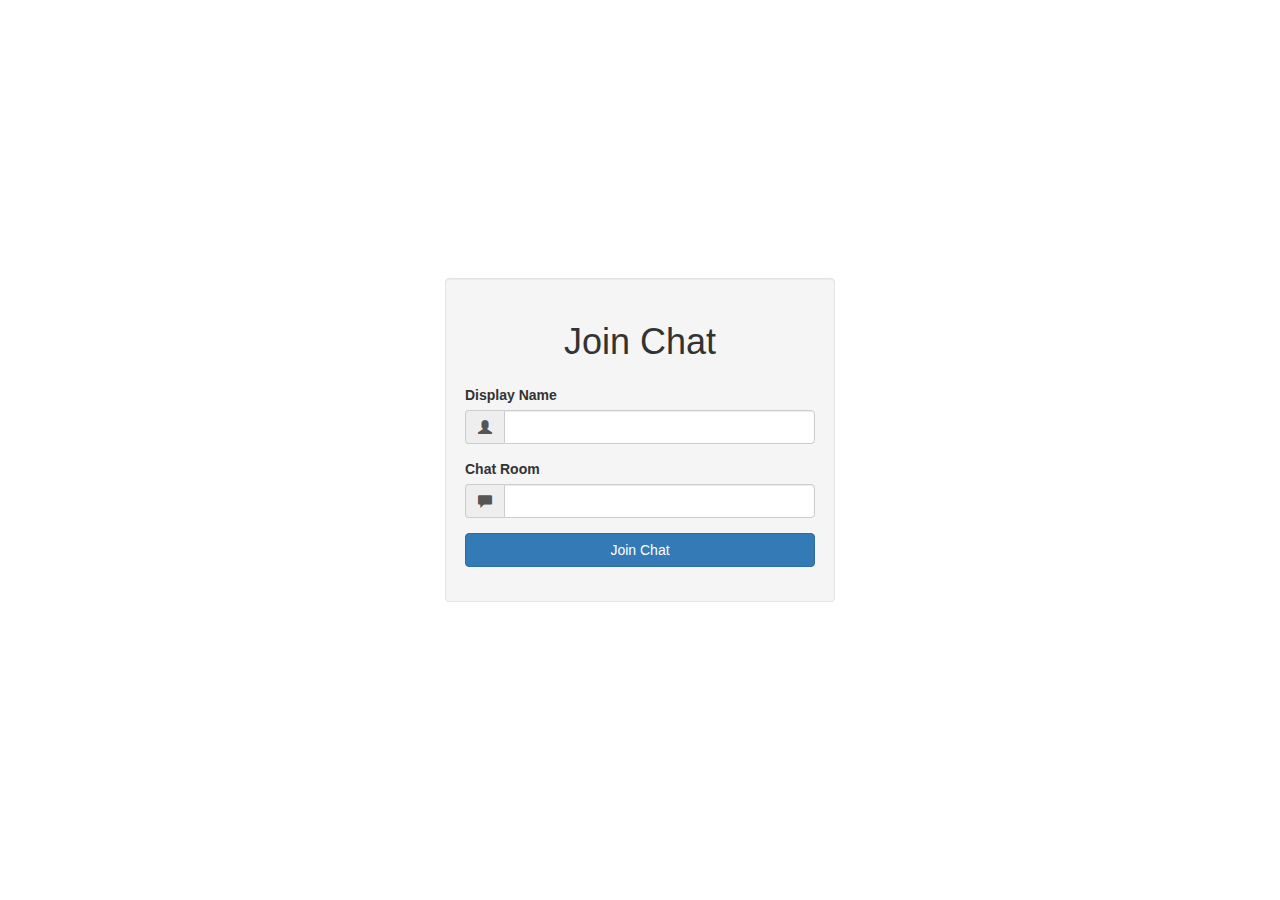
<file: public/index.html>
<!doctype html>
<html>
	<head>
		<meta charset = "UTF-8">
		<title>Socket.io Sockets</title>
		<link rel="stylesheet" type="text/css" href="./css/bootstrap.min.css">
		<link rel="stylesheet" type="text/css" href="./css/styles.css">
	</head>
	<body>
		
		<div class = "vertical-center">
				<div class = "container">
				<div class = "row">
					<div class = "col-md-4 col-md-offset-4 well">
						<h1 class = "text-center">Join Chat</h1>	
						<form action="/chat.html">
						<div class = "form-group">
							<label>Display Name</label>
							<div class = "input-group">
								<span class = "input-group-addon">
									<i class = "glyphicon glyphicon-user"></i>
								</span>
								<input type = "text" name="name" class = "form-control"/>
							</div>
						</div>
						<div class = "form-group">
						<label>Chat Room</label>
						<div class = "input-group">
								<span class = "input-group-addon">
									<i class = "glyphicon glyphicon-comment"></i>
								</span>
								<input type ="text" name = "room" class = "form-control"/>
							</div>
						
						</div>
						<div class = "form-group">		
						<input type = "submit" class = "btn btn-primary btn-block" value = "Join Chat" />
						</div>
						</form>

					</div>
				</div>
			</div>
		</div>
	</body>
</html>
</file>
<file: public/css/styles.css>
.vertical-center {
	min-height: 100vh;
	margin:0;
	display: flex;
	align-items: center;
}

h1 {
	margin: 24px 0;
}

.messages p {
	margin: 6px 0;
}
</file>
